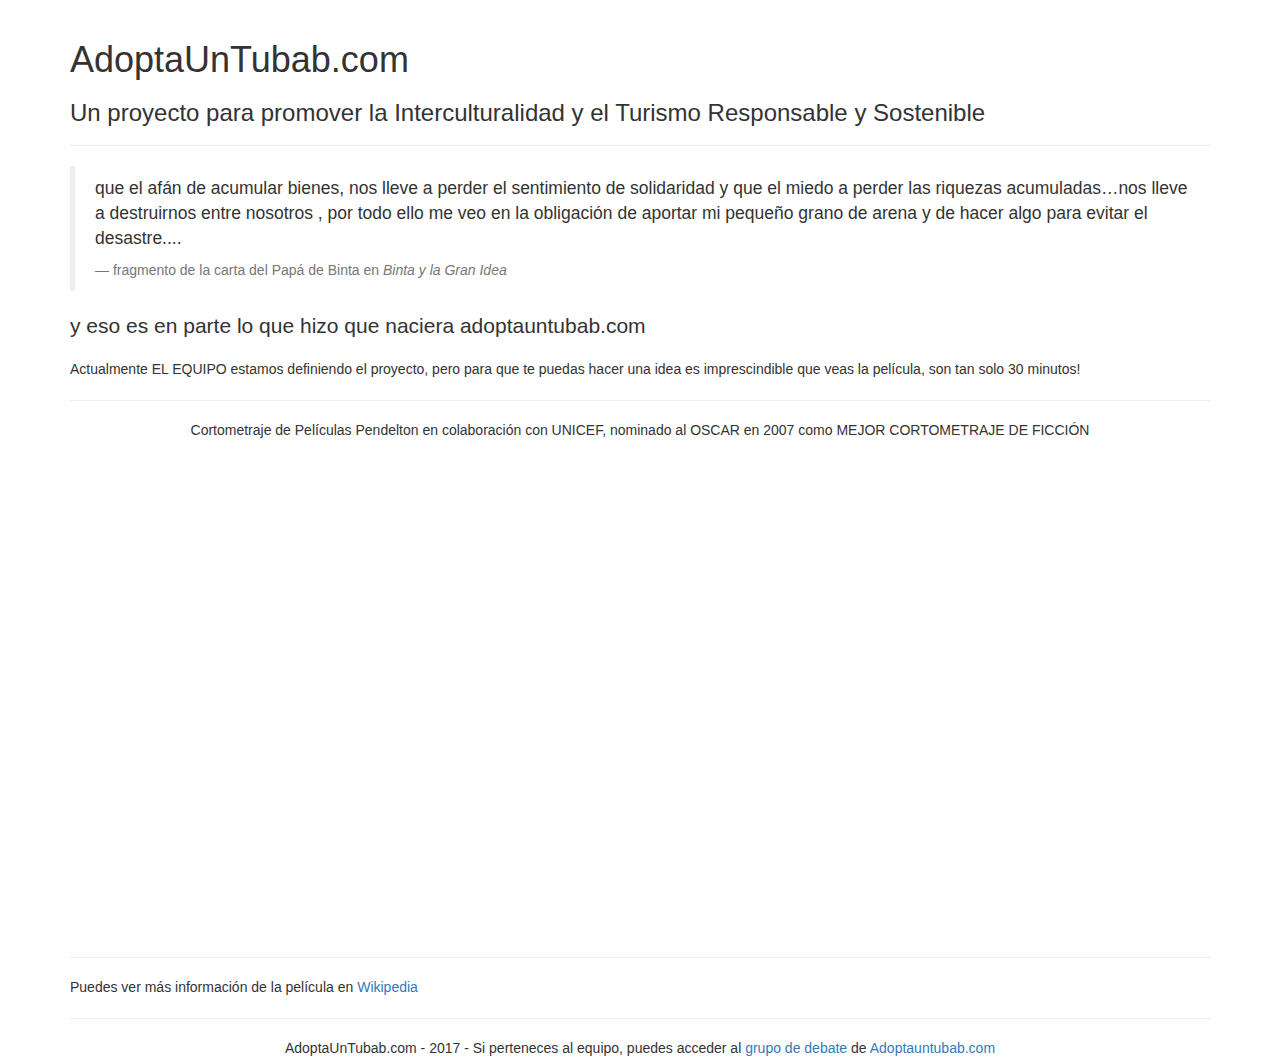
<file: adoptauntubab.com/index.html>
<!DOCTYPE html>
<!--[if lt IE 7]>      <html class="no-js lt-ie9 lt-ie8 lt-ie7"> <![endif]-->
<!--[if IE 7]>         <html class="no-js lt-ie9 lt-ie8"> <![endif]-->
<!--[if IE 8]>         <html class="no-js lt-ie9"> <![endif]-->
<!--[if gt IE 8]><!--> <html class="no-js"> <!--<![endif]-->
	<head>
	<meta charset="utf-8">
	<meta http-equiv="X-UA-Compatible" content="IE=edge">
	<title>AdoptaUnTubab.com - Un proyecto para promover la Interculturalidad y el Turismo Responsable y Sostenible</title>
	<meta name="viewport" content="width=device-width, initial-scale=1">
	<meta name="description" content="AdoptaUnTubab.com - Un proyecto para promover la Interculturalidad y el Turismo Responsable y Sostenible  " />
	<meta name="keywords" content="turismo, intercultural, turismo responsable, turismo sostenible, senegal" />
	<meta name="author" content="AdoptaUnTubab.com" />

  <!--
	//////////////////////////////////////////////////////

	WEB REALIZADA POR SOMTIC.CAT

  AUTOR: JORDÁN
  email: coop2540@somtic.cat

	//////////////////////////////////////////////////////
	 -->

  	<!-- Facebook and Twitter integration -->
	<meta property="og:title" content=""/>
	<meta property="og:image" content=""/>
	<meta property="og:url" content=""/>
	<meta property="og:site_name" content=""/>
	<meta property="og:description" content=""/>
	<meta name="twitter:title" content="" />
	<meta name="twitter:image" content="" />
	<meta name="twitter:url" content="" />
	<meta name="twitter:card" content="" />

	<!-- Place favicon.ico and apple-touch-icon.png in the root directory -->
	<!-- <link rel="shortcut icon" href="favicon.ico"> -->

	<!-- <link href="https://fonts.googleapis.com/css?family=Open+Sans:300,400,700" rel="stylesheet"> -->

	<!-- Animate.css -->
	<!-- <link rel="stylesheet" href="css/animate.css"> -->
	<!-- Icomoon Icon Fonts-->
	<!-- <link rel="stylesheet" href="css/icomoon.css"> -->
	<!-- Simple Line Icons -->
	<!-- <link rel="stylesheet" href="css/simple-line-icons.css"> -->
	<!-- Bootstrap  -->
	<link rel="stylesheet" href="css/bootstrap.css">
  <!-- <link rel="stylesheet" href="css/style.css"> -->
	<!-- Superfish -->
	<!-- <link rel="stylesheet" href="css/superfish.css"> -->
	<!-- Flexslider  -->
	<!-- <link rel="stylesheet" href="css/flexslider.css"> -->

	<!-- <link rel="stylesheet" href="css/style.css"> -->


	<!-- Modernizr JS -->
	<!-- <script src="js/modernizr-2.6.2.min.js"></script> -->
	<!-- FOR IE9 below -->
	<!--[if lt IE 9]>
	<script src="js/respond.min.js"></script>
	<![endif]-->

  <!-- Google Analytics -->
    <script>
    (function(i,s,o,g,r,a,m){i['GoogleAnalyticsObject']=r;i[r]=i[r]||function(){
    (i[r].q=i[r].q||[]).push(arguments)},i[r].l=1*new Date();a=s.createElement(o),
    m=s.getElementsByTagName(o)[0];a.async=1;a.src=g;m.parentNode.insertBefore(a,m)
    })(window,document,'script','https://www.google-analytics.com/analytics.js','ga');

    ga('create', 'UA-364383-51', 'auto');
    ga('send', 'pageview');

  </script>

	</head>
	<body>

    <div class="container">

      <div class="page-header">
          <h1>AdoptaUnTubab.com</h1>
          <h3>Un proyecto para promover la Interculturalidad y el Turismo Responsable y Sostenible</h3>
      </div>


      <div class="content">



        <blockquote class="blockquote">
          <p>
            que el afán de acumular bienes, nos lleve a perder el sentimiento de solidaridad y que
            el miedo a perder las riquezas acumuladas…nos lleve a destruirnos entre nosotros ,
            por todo ello me veo en la obligación de aportar mi pequeño grano de arena y de hacer
            algo para evitar el desastre....
            <footer class="blockquote-footer">fragmento de la carta del Papá de Binta en
              <cite title="Binta y la Gran Idea">Binta y la Gran Idea</cite></footer>
          </p>
        </blockquote>

        <p class="lead">
          y eso es en parte lo que hizo que naciera adoptauntubab.com
        </p>



        <p>
          Actualmente EL EQUIPO estamos definiendo el proyecto, pero para que te puedas hacer una
        idea es imprescindible que veas la película, son tan solo 30 minutos!
      </p>

      <hr />



      <div style="text-align:center;">
          <p>
            Cortometraje de Películas Pendelton en colaboración con UNICEF, nominado al OSCAR en 2007 como MEJOR CORTOMETRAJE DE FICCIÓN
          </p>
          <iframe width="853" height="480" src="https://www.youtube.com/embed/meLXFLl1FE8" frameborder="0" allowfullscreen></iframe>
</div>




      <hr />


        <p>Puedes ver más información de la película en <a href="https://es.wikipedia.org/wiki/Binta_y_la_gran_idea" alt="Binta y la Gran Idea">Wikipedia</a></p>



</div>
<hr />



      <div class="footer" style="text-align:center;">
        AdoptaUnTubab.com - 2017 - Si perteneces al equipo, puedes acceder al <a href="comunicacion.html" alt="ir a grupo de debate">grupo de debate</a> de <a href="#" alt="Adoptauntubab.com">Adoptauntubab.com</a>
      </div>

    </div>





    <!-- jQuery -->

  	<script src="js/jquery.min.js"></script>
  	<!-- jQuery Easing -->
  	<!-- <script src="js/jquery.easing.1.3.js"></script> -->
  	<!-- Bootstrap -->
  	<script src="js/bootstrap.min.js"></script>
  	<!-- Waypoints -->
  	<!-- <script src="js/jquery.waypoints.min.js"></script> -->
  	<!-- Superfish -->
  	<!-- <script src="js/hoverIntent.js"></script> -->
  	<!-- <script src="js/superfish.js"></script> -->
  	<!-- Flexslider -->
  	<!-- <script src="js/jquery.flexslider-min.js"></script> -->
  	<!-- Stellar -->
  	<!-- <script src="js/jquery.stellar.min.js"></script> -->
  	<!-- Counters -->
  	<!-- <script src="js/jquery.countTo.js"></script> -->

  	<!-- Main JS (Do not remove) -->
  	<!-- <script src="js/main.js"></script> -->

</body>
</html>
</file>
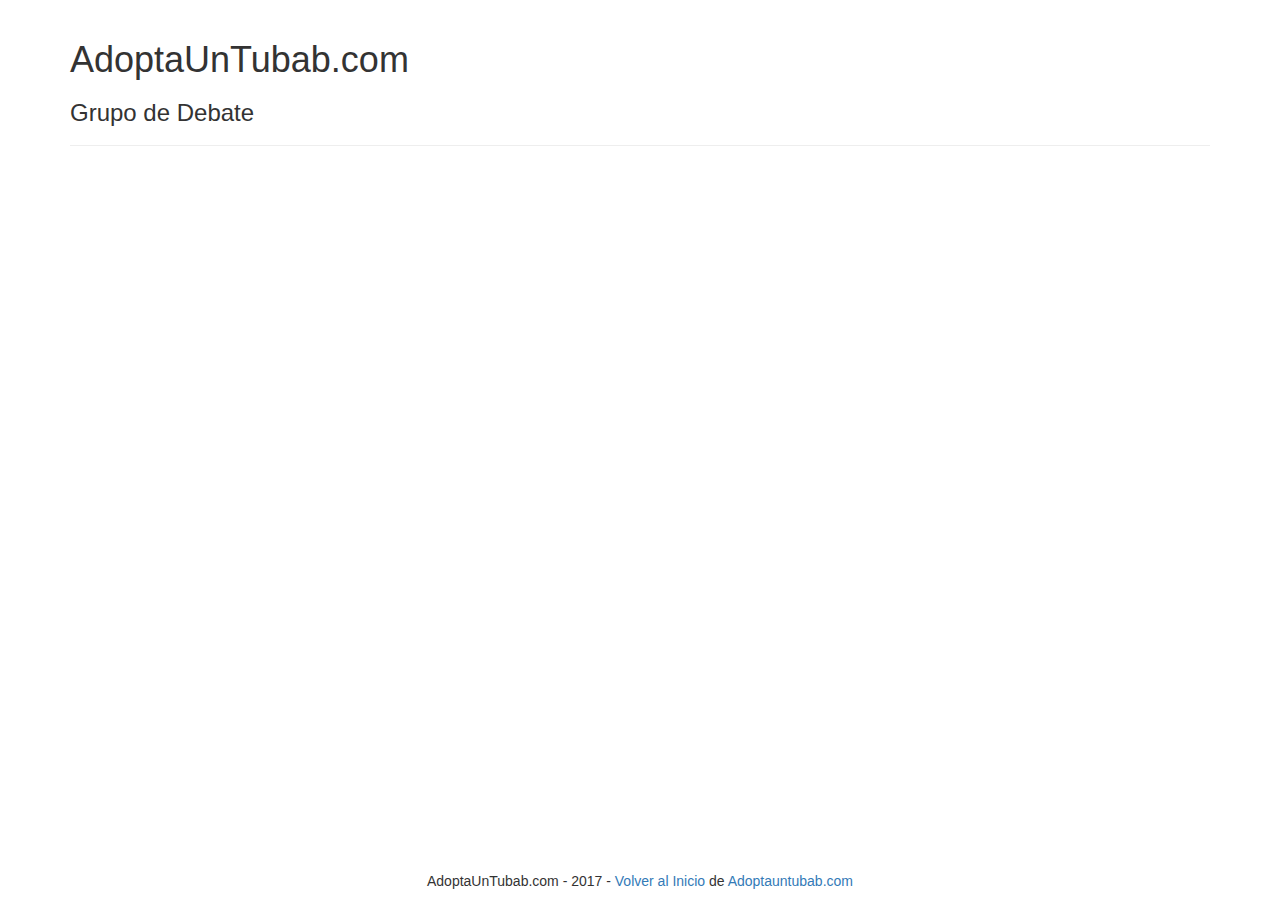
<file: adoptauntubab.com/comunicacion.html>
<!DOCTYPE html>
<!--[if lt IE 7]>      <html class="no-js lt-ie9 lt-ie8 lt-ie7"> <![endif]-->
<!--[if IE 7]>         <html class="no-js lt-ie9 lt-ie8"> <![endif]-->
<!--[if IE 8]>         <html class="no-js lt-ie9"> <![endif]-->
<!--[if gt IE 8]><!--> <html class="no-js"> <!--<![endif]-->
	<head>
	<meta charset="utf-8">
	<meta http-equiv="X-UA-Compatible" content="IE=edge">
	<title>AdoptaUnTubab.com |GRUPO DE DEBATE| - Un proyecto para promover la Interculturalidad y el Turismo Responsable y Sostenible</title>
	<meta name="viewport" content="width=device-width, initial-scale=1">
	<meta name="description" content="AdoptaUnTubab.com - Un proyecto para promover la Interculturalidad y el Turismo Responsable y Sostenible  " />
	<meta name="keywords" content="turismo, intercultural, turismo responsable, turismo sostenible, senegal" />
	<meta name="author" content="AdoptaUnTubab.com" />

  <!--
	//////////////////////////////////////////////////////

	WEB REALIZADA POR SOMTIC.CAT

  AUTOR: JORDÁN
  email: coop2540@somtic.cat

	//////////////////////////////////////////////////////
	 -->

  	<!-- Facebook and Twitter integration -->
	<meta property="og:title" content=""/>
	<meta property="og:image" content=""/>
	<meta property="og:url" content=""/>
	<meta property="og:site_name" content=""/>
	<meta property="og:description" content=""/>
	<meta name="twitter:title" content="" />
	<meta name="twitter:image" content="" />
	<meta name="twitter:url" content="" />
	<meta name="twitter:card" content="" />

	<!-- Place favicon.ico and apple-touch-icon.png in the root directory -->
	<!-- <link rel="shortcut icon" href="favicon.ico"> -->

	<!-- <link href="https://fonts.googleapis.com/css?family=Open+Sans:300,400,700" rel="stylesheet"> -->

	<!-- Animate.css -->
	<!-- <link rel="stylesheet" href="css/animate.css"> -->
	<!-- Icomoon Icon Fonts-->
	<!-- <link rel="stylesheet" href="css/icomoon.css"> -->
	<!-- Simple Line Icons -->
	<!-- <link rel="stylesheet" href="css/simple-line-icons.css"> -->
	<!-- Bootstrap  -->
	<link rel="stylesheet" href="css/bootstrap.css">
  <!-- <link rel="stylesheet" href="css/style.css"> -->
	<!-- Superfish -->
	<!-- <link rel="stylesheet" href="css/superfish.css"> -->
	<!-- Flexslider  -->
	<!-- <link rel="stylesheet" href="css/flexslider.css"> -->

	<!-- <link rel="stylesheet" href="css/style.css"> -->


	<!-- Modernizr JS -->
	<!-- <script src="js/modernizr-2.6.2.min.js"></script> -->
	<!-- FOR IE9 below -->
	<!--[if lt IE 9]>
	<script src="js/respond.min.js"></script>
	<![endif]-->

<!-- Google Analytics -->
  <script>
  (function(i,s,o,g,r,a,m){i['GoogleAnalyticsObject']=r;i[r]=i[r]||function(){
  (i[r].q=i[r].q||[]).push(arguments)},i[r].l=1*new Date();a=s.createElement(o),
  m=s.getElementsByTagName(o)[0];a.async=1;a.src=g;m.parentNode.insertBefore(a,m)
  })(window,document,'script','https://www.google-analytics.com/analytics.js','ga');

  ga('create', 'UA-364383-51', 'auto');
  ga('send', 'pageview');

</script>

	</head>
	<body>

    <div class="container">

      <div class="page-header">
          <h1>AdoptaUnTubab.com</h1>
          <h3>Grupo de Debate</h3>
      </div>


      <div class="content" style="text-align:center;">

        <div id="Grupo AdoptaUnTubab.com" style="margin: 0 auto;">
        <iframe id="forum_embed"
          src="javascript:void(0)"
          scrolling="no"
          frameborder="0"
          width="900"
          height="700">
        </iframe>
        <script type="text/javascript">
          document.getElementById('forum_embed').src =
             'https://groups.google.com/forum/embed/?place=forum/adoptauntubab'
             + '&showsearch=true&showpopout=true&showtabs=false'
             + '&parenturl=' + encodeURIComponent(window.location.href);
        </script>
        </div>



      </div>

      <div class="footer" style="text-align:center;">
        AdoptaUnTubab.com - 2017 - <a href="index.html" alt="inicio">Volver al Inicio</a> de <a href="index.html" alt="Adoptauntubab.com">Adoptauntubab.com</a>
      </div>

    </div>





    <!-- jQuery -->

  	<script src="js/jquery.min.js"></script>
  	<!-- jQuery Easing -->
  	<!-- <script src="js/jquery.easing.1.3.js"></script> -->
  	<!-- Bootstrap -->
  	<script src="js/bootstrap.min.js"></script>
  	<!-- Waypoints -->
  	<!-- <script src="js/jquery.waypoints.min.js"></script> -->
  	<!-- Superfish -->
  	<!-- <script src="js/hoverIntent.js"></script> -->
  	<!-- <script src="js/superfish.js"></script> -->
  	<!-- Flexslider -->
  	<!-- <script src="js/jquery.flexslider-min.js"></script> -->
  	<!-- Stellar -->
  	<!-- <script src="js/jquery.stellar.min.js"></script> -->
  	<!-- Counters -->
  	<!-- <script src="js/jquery.countTo.js"></script> -->

  	<!-- Main JS (Do not remove) -->
  	<!-- <script src="js/main.js"></script> -->

</body>
</html>
</file>
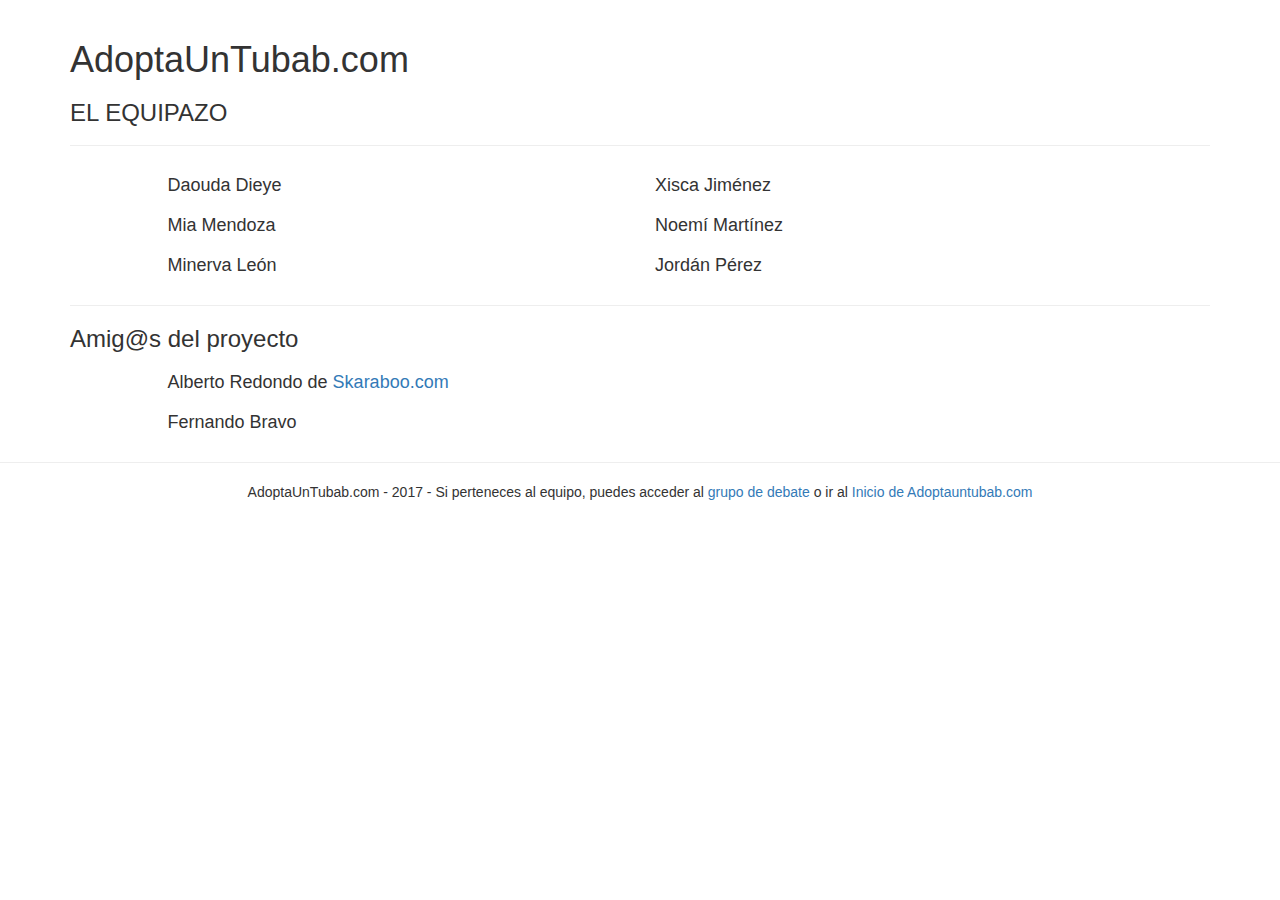
<file: adoptauntubab.com/equipo.html>
<!DOCTYPE html>
<!--[if lt IE 7]>      <html class="no-js lt-ie9 lt-ie8 lt-ie7"> <![endif]-->
<!--[if IE 7]>         <html class="no-js lt-ie9 lt-ie8"> <![endif]-->
<!--[if IE 8]>         <html class="no-js lt-ie9"> <![endif]-->
<!--[if gt IE 8]><!--> <html class="no-js"> <!--<![endif]-->
	<head>
	<meta charset="utf-8">
	<meta http-equiv="X-UA-Compatible" content="IE=edge">
	<title>AdoptaUnTubab.com |EQUIPO| Un proyecto para promover la Interculturalidad y el Turismo Responsable y Sostenible</title>
	<meta name="viewport" content="width=device-width, initial-scale=1">
	<meta name="description" content="El Equipo de AdoptaUnTubab.com - Un proyecto para promover la Interculturalidad y el Turismo Responsable y Sostenible  " />
	<meta name="keywords" content="turismo, intercultural, turismo responsable, turismo sostenible, senegal" />
	<meta name="author" content="AdoptaUnTubab.com" />

  <!--
	//////////////////////////////////////////////////////

	WEB REALIZADA POR SOMTIC.CAT

  AUTOR: JORDÁN
  email: coop2540@somtic.cat

	//////////////////////////////////////////////////////
	 -->

  	<!-- Facebook and Twitter integration -->
	<meta property="og:title" content=""/>
	<meta property="og:image" content=""/>
	<meta property="og:url" content=""/>
	<meta property="og:site_name" content=""/>
	<meta property="og:description" content=""/>
	<meta name="twitter:title" content="" />
	<meta name="twitter:image" content="" />
	<meta name="twitter:url" content="" />
	<meta name="twitter:card" content="" />

	<!-- Place favicon.ico and apple-touch-icon.png in the root directory -->
	<!-- <link rel="shortcut icon" href="favicon.ico"> -->

	<!-- <link href="https://fonts.googleapis.com/css?family=Open+Sans:300,400,700" rel="stylesheet"> -->

	<!-- Animate.css -->
	<!-- <link rel="stylesheet" href="css/animate.css"> -->
	<!-- Icomoon Icon Fonts-->
	<!-- <link rel="stylesheet" href="css/icomoon.css"> -->
	<!-- Simple Line Icons -->
	<!-- <link rel="stylesheet" href="css/simple-line-icons.css"> -->
	<!-- Bootstrap  -->
	<link rel="stylesheet" href="css/bootstrap.css">
  <!-- <link rel="stylesheet" href="css/style.css"> -->
	<!-- Superfish -->
	<!-- <link rel="stylesheet" href="css/superfish.css"> -->
	<!-- Flexslider  -->
	<!-- <link rel="stylesheet" href="css/flexslider.css"> -->

	<!-- <link rel="stylesheet" href="css/style.css"> -->


	<!-- Modernizr JS -->
	<!-- <script src="js/modernizr-2.6.2.min.js"></script> -->
	<!-- FOR IE9 below -->
	<!--[if lt IE 9]>
	<script src="js/respond.min.js"></script>
	<![endif]-->

  <!-- Google Analytics -->
    <script>
    (function(i,s,o,g,r,a,m){i['GoogleAnalyticsObject']=r;i[r]=i[r]||function(){
    (i[r].q=i[r].q||[]).push(arguments)},i[r].l=1*new Date();a=s.createElement(o),
    m=s.getElementsByTagName(o)[0];a.async=1;a.src=g;m.parentNode.insertBefore(a,m)
    })(window,document,'script','https://www.google-analytics.com/analytics.js','ga');

    ga('create', 'UA-364383-51', 'auto');
    ga('send', 'pageview');

  </script>

	</head>
	<body>

    <div class="container">

      <div class="page-header">
          <h1>AdoptaUnTubab.com</h1>
          <h3>EL EQUIPAZO</h3>
      </div>


      <div class="row">

        <div class="col-md-1">

        </div>
        <div class="col-md-5">
          <p class="h4">Daouda Dieye</p>
        </div>
        <div class="col-md-5">
          <p class="h4">Xisca Jiménez</p>
        </div>
        <div class="col-md-1">
        </div>
      </div>

      <div class="row">

        <div class="col-md-1">

        </div>
        <div class="col-md-5">
          <p class="h4">Mia Mendoza</p>
        </div>
        <div class="col-md-5">
          <p class="h4">Noemí Martínez</p>
        </div>
        <div class="col-md-1">
        </div>
      </div>

      <div class="row">

        <div class="col-md-1"></div>
        <div class="col-md-5">
          <p class="h4">Minerva León</p>
        </div>
        <div class="col-md-5">
          <p class="h4">Jordán Pérez</p>
        </div>
        <div class="col-md-1"></div>
      </div>

      <hr />

      <p class="h3">Amig@s del proyecto</p>

      <div class="row">
        <div class="col-md-1"></div>
        <div class="col-md-10">
          <p class="h4">Alberto Redondo de <a href="http://www.skaraboo.com" alt="Skaraboo.com" target="_blank">Skaraboo.com</a></p>
        </div>
        <div class="col-md-1"></div>
      </div>

      <div class="row">
        <div class="col-md-1"></div>
        <div class="col-md-10">
          <p class="h4">Fernando Bravo</p>
        </div>
        <div class="col-md-1"></div>
      </div>


      </div>

      <hr />



      <div class="footer" style="text-align:center;">
        AdoptaUnTubab.com - 2017 - Si perteneces al equipo, puedes acceder al <a href="comunicacion.html" alt="ir a grupo de debate">grupo de debate</a> o ir al <a href="index.html" alt="Adoptauntubab.com">Inicio de Adoptauntubab.com</a>
      </div>

    </div>





    <!-- jQuery -->

  	<script src="js/jquery.min.js"></script>
  	<!-- jQuery Easing -->
  	<!-- <script src="js/jquery.easing.1.3.js"></script> -->
  	<!-- Bootstrap -->
  	<script src="js/bootstrap.min.js"></script>
  	<!-- Waypoints -->
  	<!-- <script src="js/jquery.waypoints.min.js"></script> -->
  	<!-- Superfish -->
  	<!-- <script src="js/hoverIntent.js"></script> -->
  	<!-- <script src="js/superfish.js"></script> -->
  	<!-- Flexslider -->
  	<!-- <script src="js/jquery.flexslider-min.js"></script> -->
  	<!-- Stellar -->
  	<!-- <script src="js/jquery.stellar.min.js"></script> -->
  	<!-- Counters -->
  	<!-- <script src="js/jquery.countTo.js"></script> -->

  	<!-- Main JS (Do not remove) -->
  	<!-- <script src="js/main.js"></script> -->

</body>
</html>
</file>
<file: adoptauntubab.com/css/style.css>
/* =======================================================
*
* 	Template Style
*	Edit this section
*
* ======================================================= */
body {
  /*font-family: "Open Sans", Arial, serif;*/
  /*line-height: 1.8;*/
  /*font-size: 16px;*/
  /*background: #fff;*/
  /*color: #848484;*/
  /*font-weight: 300;*/
  /*overflow-x: hidden;*/

}
body.fh5co-offcanvas {
  /*overflow: hidden;*/
}
</file>
